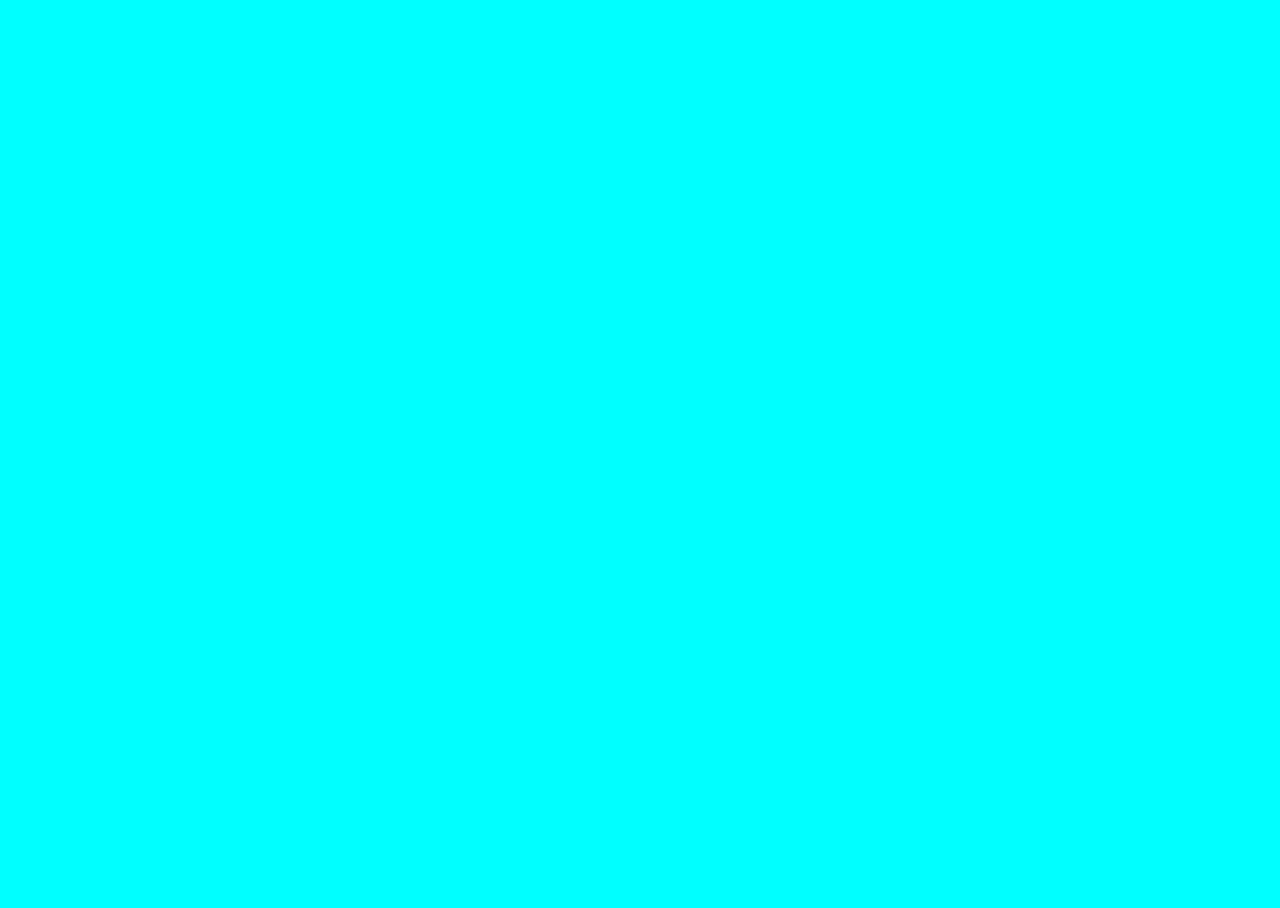
<file: index.html>
<!DOCTYPE html>
<html lang="en">
  <head>
    <meta charset="UTF-8" />
    <meta name="viewport" content="width=device-width, initial-scale=1.0" />
    <meta http-equiv="X-UA-Compatible" content="ie=edge" />
    <title>Story of me</title>
    <script src="script.js"></script>

    <style>
      body {
        position: relative;
        overflow: hidden;
        font-family: sans-serif;
        background-color: aqua;
      }

      img {
        max-width: 100%;
      }

      #boy,
      #girl,
      #heart {
        position: absolute;
        width: 100px;
      }

      #callout {
        position: absolute;
        background: #303030;
        color: #ffffff;
        max-width: 250px;
        padding: 10px 15px;
        border-radius: 8px;
      }
    </style>
  </head>
  <body>
    <div id="boy">
      <img src="Boy.png" alt="H" width="200" height="250"/>
    </div>

    <div id="girl">
      <img src="Girl.png" alt="P" width="200" />
    </div>

    <div id="heart">
      <img src="heart.svg" alt="" width="200" />
    </div>

    <div id="callout">some text</div>

    <script>
      var dialogs = [
          "H: Này, đây là trái tim anh!",
          "P: Em nghĩ nó đến từ thiên đàng ?",
          "H: Nó tuột khỏi tay anh rồi T_T",
          "H: Em giữ nó hộ anh nhé ?",
        ],
        dIndex = 0;

      function App() {
        this.boy = $("#boy");
        this.girl = $("#girl");
        this.heart = $("#heart");
        this.callout = $("#callout");
        this.hideEverthing();
        this.alignElements();
        this.animateBoy();
      }

      App.prototype.hideEverthing = function () {
        this.callout.hide();
      };

      App.prototype.getDim = function () {
        var dim = {
          left: 0,
          top: 0,
        };

        dim.right = $(window).width();
        dim.bottom = $(window).height();
        return dim;
      };

      App.prototype.alignElements = function () {
        var dims = this.getDim();

        this.boy.css({
          left: -200,
          bottom: -dims.bottom,
        });

        this.girl.css({
          right: -200,
          bottom: -dims.bottom,
          width: 90,
        });

        this.heart.css({
          width: 50,
          right: -70,
          bottom: -(dims.bottom - 50),
        });

        this.callout.css({
          top: 100,
          left: 150,
        });
      };

      App.prototype.animateBoy = function () {
        var self = this;
        window.setTimeout(function () {
          self.boy.animate(
            {
              left: "200px",
            },
            {
              duration: 2000,
              complete: function () {
                self.animateHeart();
              },
            }
          );
        }, 1000);
      };

      App.prototype.animateHeart = function () {
        var self = this;
        self.heart.animate(
          {
            right: self.getDim().right - 290,
          },
          {
            duration: 8000,
            complete: function () {
              self.animateGirl();
            },
          }
        );
      };

      App.prototype.animateGirl = function () {
        var self = this;
        self.girl.animate(
          {
            right: 200,
          },
          {
            duration: 5000,
            complete: function () {
              self.handleCallout();
            },
          }
        );
      };

      App.prototype.handleCallout = function () {
        var self = this;
        this.callout.text(dialogs[dIndex]);
        this.callout.slideToggle(400);
        dIndex += 1;

        setTimeout(function () {
          self.callout.text(dialogs[dIndex]);
          dIndex += 1;
          setTimeout(function () {
            self.callout.text(dialogs[dIndex]);
            dIndex += 1;
            setTimeout(function () {
              self.callout.text(dialogs[dIndex]);
              dIndex += 1;
              setTimeout(function () {
                self.callout.text(dialogs[dIndex]);
                dIndex += 1;
                setTimeout(function () {
                  self.ending();
                }, 3000);
              }, 3000);
            }, 3000);
          }, 3000);
        }, 2000);
      };

      App.prototype.ending = function () {
        var self = this;
        this.callout.slideToggle(200);
        this.boy.animate(
          {
            left: this.getDim().right / 2 - 100,
          },
          5000
        );
        this.heart.animate(
          {
            left: this.getDim().right / 2 - 80,
          },
          {
            duration: 5000,
            complete: function () {
              self.heart.css({
                "z-index": "-1",
                left: self.getDim().right / 2 - 25,
              });

              setTimeout(function () {
                self.heart.css("transform", "scale(8)");
                setTimeout(function () {
                  self.heart.css("transform", "scale(2)");
                  setTimeout(function () {
                    self.heart.css("transform", "scale(8)");
                    setTimeout(function () {
                      self.heart.css("transform", "scale(2)");
                      setTimeout(function () {
                        self.heart.css("transform", "scale(8)");
                        setTimeout(function () {
                          self.heart.css("transform", "scale(2)");
                          setTimeout(function () {
                            self.heart.css("transform", "scale(8)");
                          }, 500);
                        }, 500);
                      }, 500);
                    }, 500);
                  }, 500);
                }, 500);
              }, 500);
            },
          }
        );
        this.girl.animate(
          {
            right: this.getDim().right / 2 - 100,
          },
          5000
        );
      };

      new App();
    </script>
  </body>
</html>
</file>
